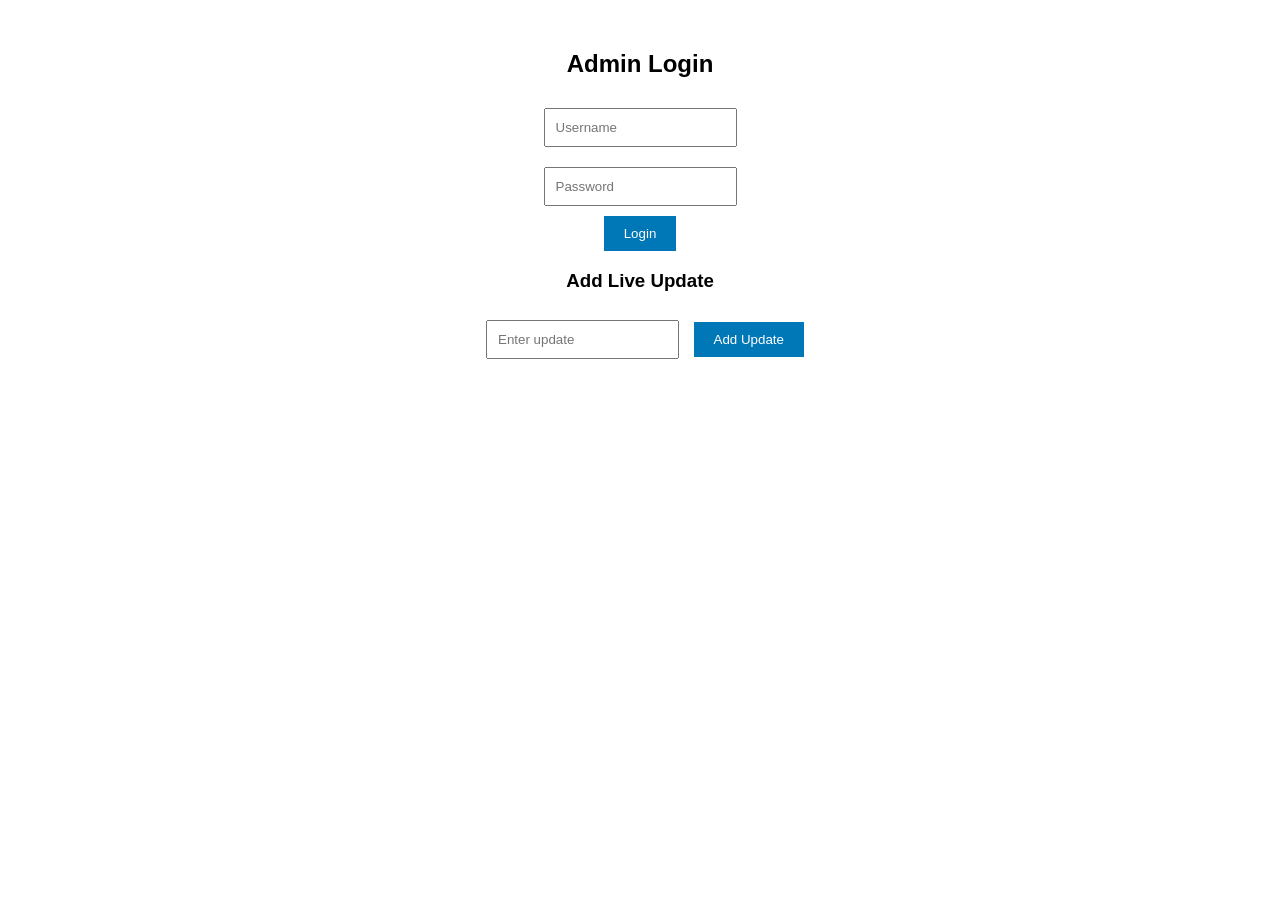
<file: admin.html>
<!DOCTYPE html>
<html lang="en">
<head>
    <title>Admin Panel</title>
    <style>
        body { font-family: Arial; text-align: center; }

        #loginBox, #adminPanel {
            margin-top: 50px;
        }

        input {
            padding: 10px;
            margin: 10px;
        }

        button {
            padding: 10px 20px;
            background: #0077b6;
            color: white;
            border: none;
        }
    </style>
</head>
<body>

<!-- LOGIN -->
<div id="loginBox">
    <h2>Admin Login</h2>
    <input type="text" id="username" placeholder="Username"><br>
    <input type="password" id="password" placeholder="Password"><br>
    <button onclick="login()">Login</button>
    <p id="loginMsg"></p>
</div>

<!-- ADMIN PANEL -->
<div id="adminPanel" style="display:none;">
    <h2>Welcome Admin 🎉</h2>

    <h3>Add Event</h3>
    <input type="date" id="eventDate">
    <input type="text" id="eventText" placeholder="Event name">
    <button onclick="addEvent()">Add Event</button>

    <h3>All Events</h3>
    <div id="eventList"></div>
</div>

<script src="admin.js"></script>

</body>
</html>
<h3>Add Live Update</h3>

<input type="text" id="liveInput" placeholder="Enter update">
<button onclick="addLiveUpdate()">Add Update</button>
</file>
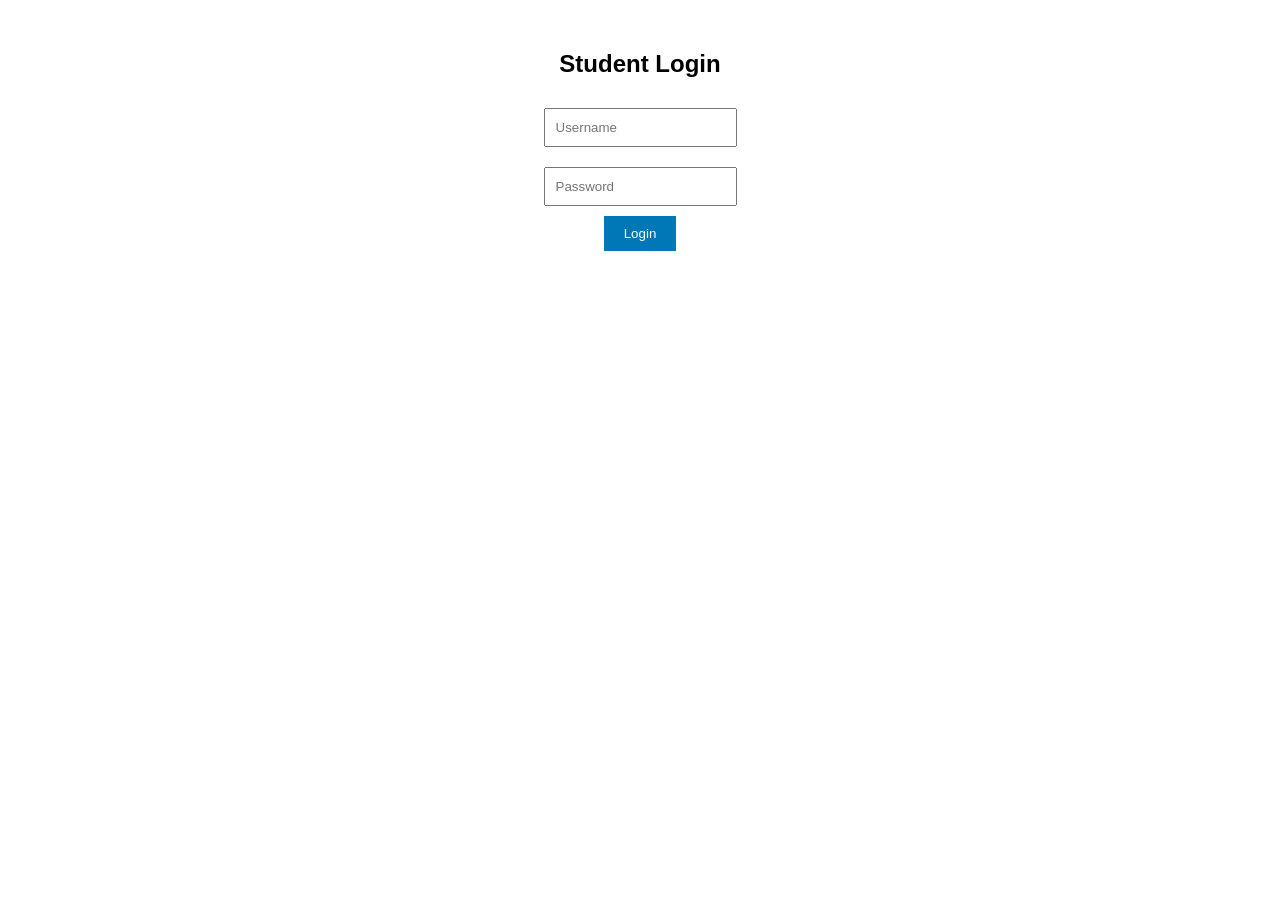
<file: student.html>
<!DOCTYPE html>
<html lang="en">
<head>
    <title>Student Portal</title>
    <style>
        body { font-family: Arial; text-align: center; }

        #loginBox, #dashboard {
            margin-top: 50px;
        }

        input {
            padding: 10px;
            margin: 10px;
        }

        button {
            padding: 10px 20px;
            background: #0077b6;
            color: white;
            border: none;
        }

        .card {
            border: 1px solid #ccc;
            padding: 20px;
            margin: 20px;
        }
    </style>
</head>
<body>

<!-- LOGIN -->
<div id="loginBox">
    <h2>Student Login</h2>
    <input type="text" id="studentUser" placeholder="Username"><br>
    <input type="password" id="studentPass" placeholder="Password"><br>
    <button onclick="studentLogin()">Login</button>
    <p id="loginMsg"></p>
</div>

<!-- DASHBOARD -->
<div id="dashboard" style="display:none;">
    <h2>Welcome Student 🎓</h2>

    <div class="card">
        <h3>View Events</h3>
        <div id="eventList"></div>
    </div>

    <div class="card">
        <h3>My Complaints</h3>
        <div id="complaintList"></div>
    </div>
    <div class="card">
    <h3>Add Your Achievement 🏆</h3>

    <input type="text" id="achName" placeholder="Your Name"><br>
    <input type="text" id="achTitle" placeholder="Achievement Title"><br>
    <textarea id="achDesc" placeholder="Description"></textarea><br>

    <button onclick="addAchievement()">Submit</button>
</div>

<div class="card">
    <h3>Student Achievements</h3>
    <div id="achievementList"></div>
</div>
</div>

<script src="student.js"></script>

</body>
</html>
</file>
